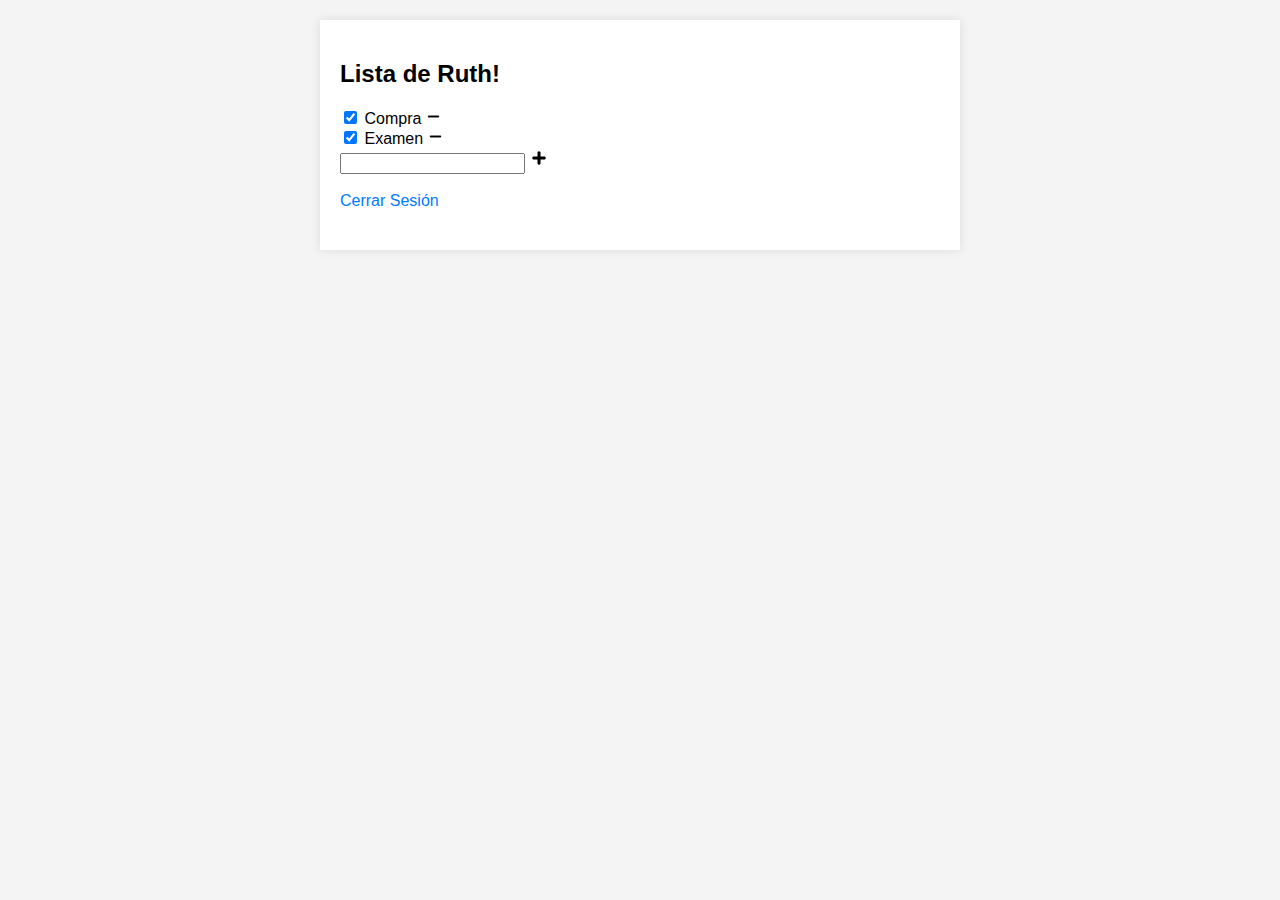
<file: mockups/dashboard.html>
<!DOCTYPE html>
<html lang="en">
<head>
    <link rel="stylesheet" href="style.css">
    <title>TODO List</title>
</head>
<body>
    <div class="container">
    <h2>Lista de Ruth!</h2>
      <div><form>
      <input type="checkbox" id="01" name="01" checked />
      <label for="01">Compra</label>
      <img src="menos.png" width=15 height=15><br>
      <input type="checkbox" id="02" name="02" checked />
      <label for="02">Examen</label>
      <img src="menos.png" width=15 height=15><br>
      <input type="textbox">
      <img src="mas.png" width=20 height=20>
      <br>
      <br><a href="/logout">Cerrar Sesión</a>
      </form></div>
    </div>
</body>
</html>
</file>
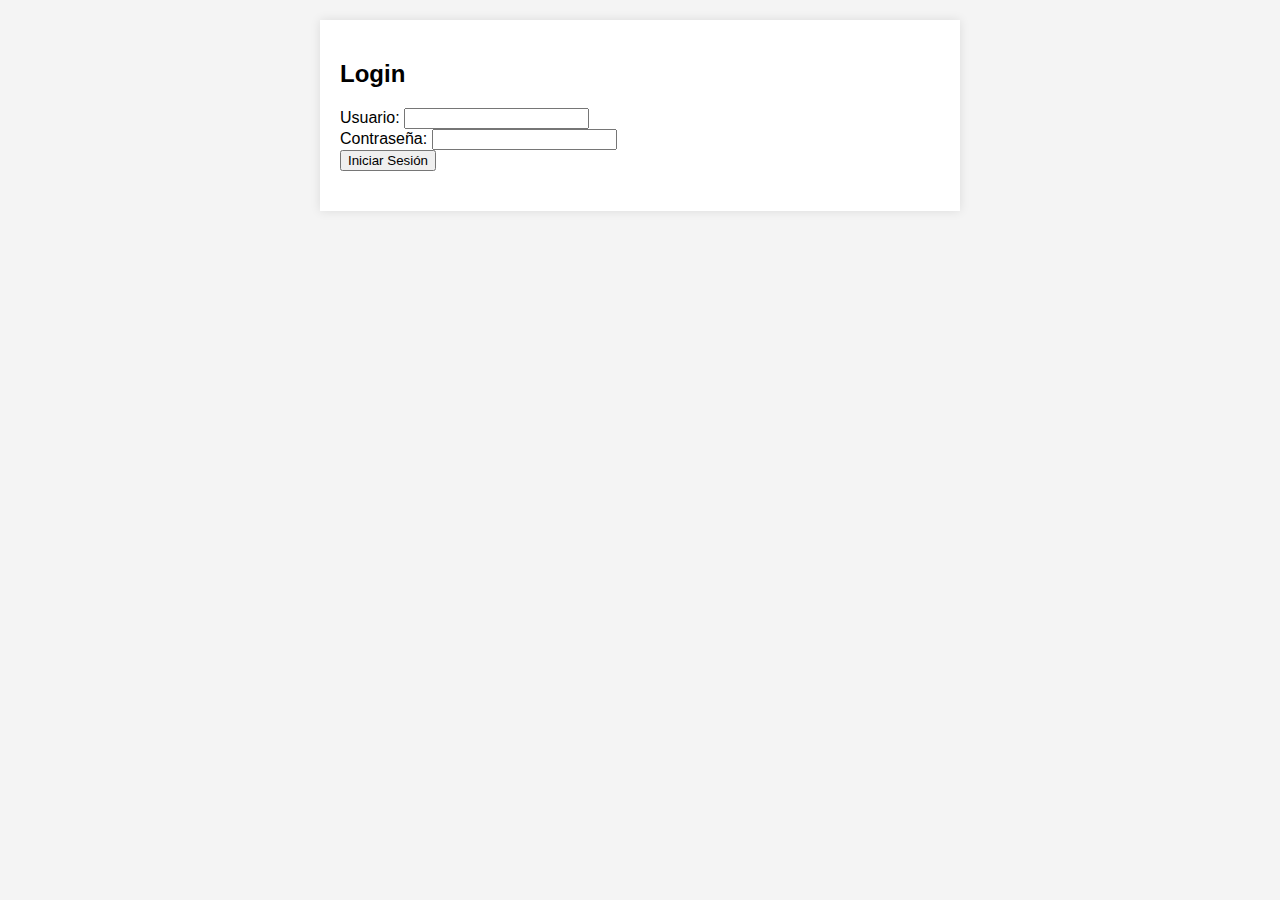
<file: mockups/login.html>
<!DOCTYPE html>
<html lang="en">
<head>
    <link rel="stylesheet" href="style.css">
    <title>TODO List</title>
</head>
<body>
    <div class="container">
    <h2>Login</h2>
    <form method="post" action="/login">
        <label for="username">Usuario:</label>
        <input type="text" name="username" required><br>
        <label for="password">Contraseña:</label>
        <input type="password" name="password" required><br>
        <button type="submit">Iniciar Sesión</button>
    </form>
</body>
</html>
</file>
<file: mockups/style.css>
body {
    font-family: Arial, sans-serif;
    background-color: #f4f4f4;
    margin: 0;
    padding: 0;
}

.container {
    max-width: 600px;
    margin: 20px auto;
    background-color: #fff;
    padding: 20px;
    box-shadow: 0 0 10px rgba(0, 0, 0, 0.1);
}

form {
    margin-bottom: 20px;
}

a {
    color: #007BFF;
    text-decoration: none;
}

a:hover {
    text-decoration: underline;
}
</file>
